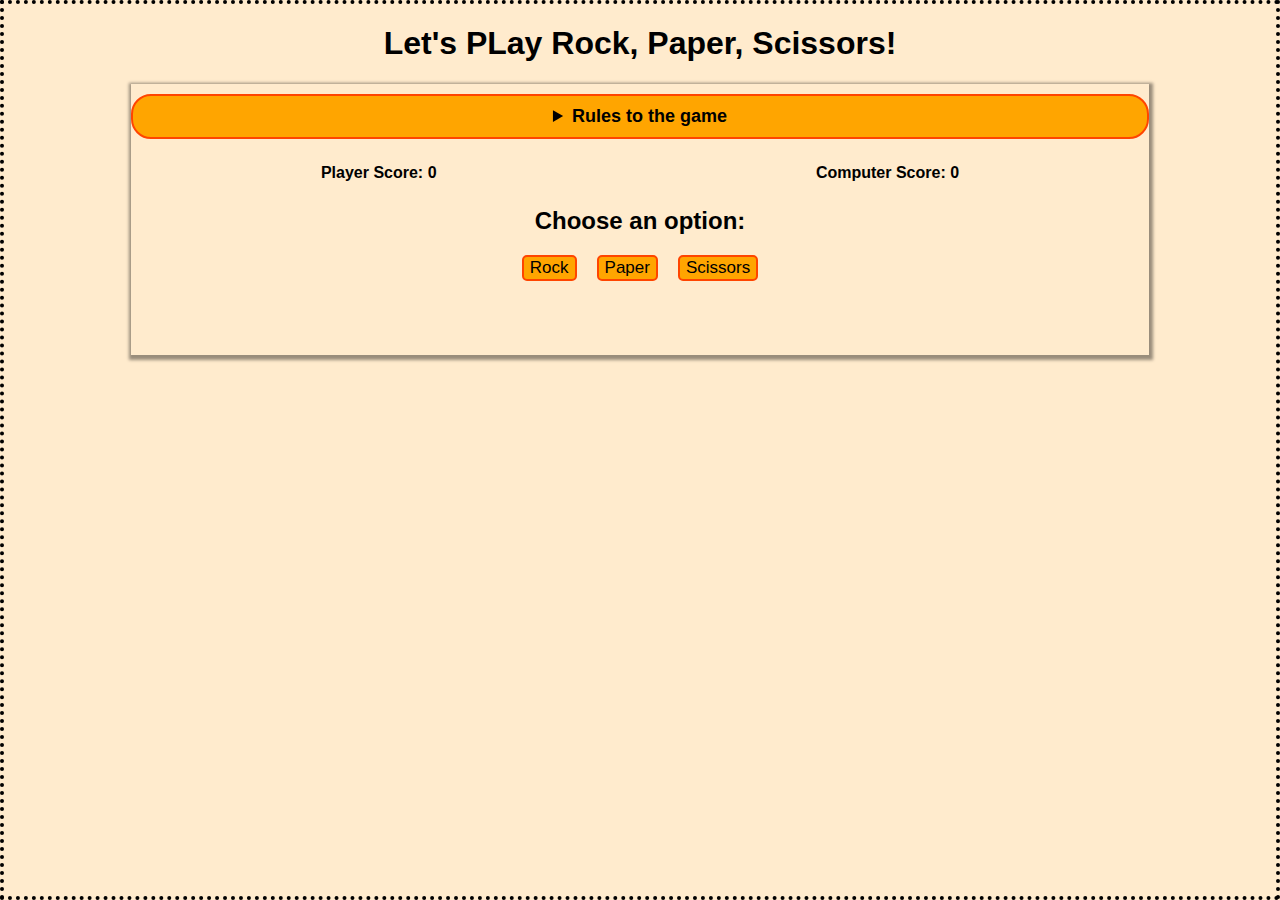
<file: index.html>
<!DOCTYPE html>
<html lang="en">
<head>
    <meta charset="UTF-8">
    <meta name="viewport" content="width=device-width, initial-scale=1.0">
    <link rel="stylesheet" href="style.css" />
    <title>Rock Paper Scissors</title>
</head>
<body>
    <h1>Let's PLay Rock, Paper, Scissors!</h1>
    <main>
        <details>
            <summary>Rules to the game</summary>
            <p>You will be playing against computer</p>
            <p>You can choose between rock, paper and scissors</p>
            <p>The first one to three points wins</p>
            <p>Here are the rules to getting a point in the game</p>
            <ul>
                <li>Rock beat paper</li>
                <li>Paper beat scissors</li>
                <li>scissors beat rock</li>
            </ul>
            <p>If the player and computer choose the same option 
                (ex paper and paper), then no body get the point</p>
        </details>

        <section class="score-bored">
            <div><b>Player Score: <span id="player-score">0</span></b></div>
            <div><b>Computer Score: <span id="computer-score">0</span></b></div>
        </section>

        <section class="payer-option">
                <h2>Choose an option:</h2>
            <div class="player-button">
                <button  class="btn" id="rock-btn">Rock</button>
                <button  class="btn" id="paper-btn">Paper</button>
                <button  class="btn" id="scissors-btn">Scissors</button>
            </div>
        </section>

        <section class="result-message">
            <p id="result-msg"></p>
            <p id="winner-msg"></p>
            <button id="reset-btn" class="btn">PLay again!</button>
        </section>
    </main>
    <script src="script.js"></script>
</body>
</html>
</file>
<file: style.css>
*{
    font-family: Arial, Helvetica, sans-serif;
}
body{
    margin: 0;
    padding: 0;
    height: 100vh;
    box-sizing: border-box;
    overflow: hidden;
    background-color: blanchedalmond;
    border: 4px dotted black;
}
h1{
  text-align: center;
}

main{
    width: 80%;
    margin:0 auto;
    box-shadow: 1px 2px 3px 3px rgba(0, 0, 0, 0.4);
    padding: 10px 0;
}

details{
    padding: 10px;
    background-color: orange;
    color: black;
    border: 2px solid orangered;
    border-radius: 20px;
}

details summary{
    text-align: center;
    font-weight: bold;
    font-size: 18px;
}

details ul li{
    list-style-type: none;
}

.score-bored{
    margin: 25px 0;
    display: flex;
    flex-direction: row;
    justify-content: space-around;
}

.payer-option{
    width: 100%;
    margin: 0 auto;
}

.payer-option h2{
    text-align: center;
}

.player-button{
    display: flex;
    justify-content: center;
    gap: 20px;
}

.result-message{
    display: flex;
    flex-direction: column;
    align-items: center;
}

.btn{
    background-color: orange;
    font-size: 17px;
    border: 2px solid orangered;
    border-radius: 5px;
    cursor: pointer;
}
.btn:hover{
    transform: scale(1.2);
}

#reset-btn{
    display: none;
    margin: 20px auto;
    
}

.grid{
    display: grid;
}
</file>
